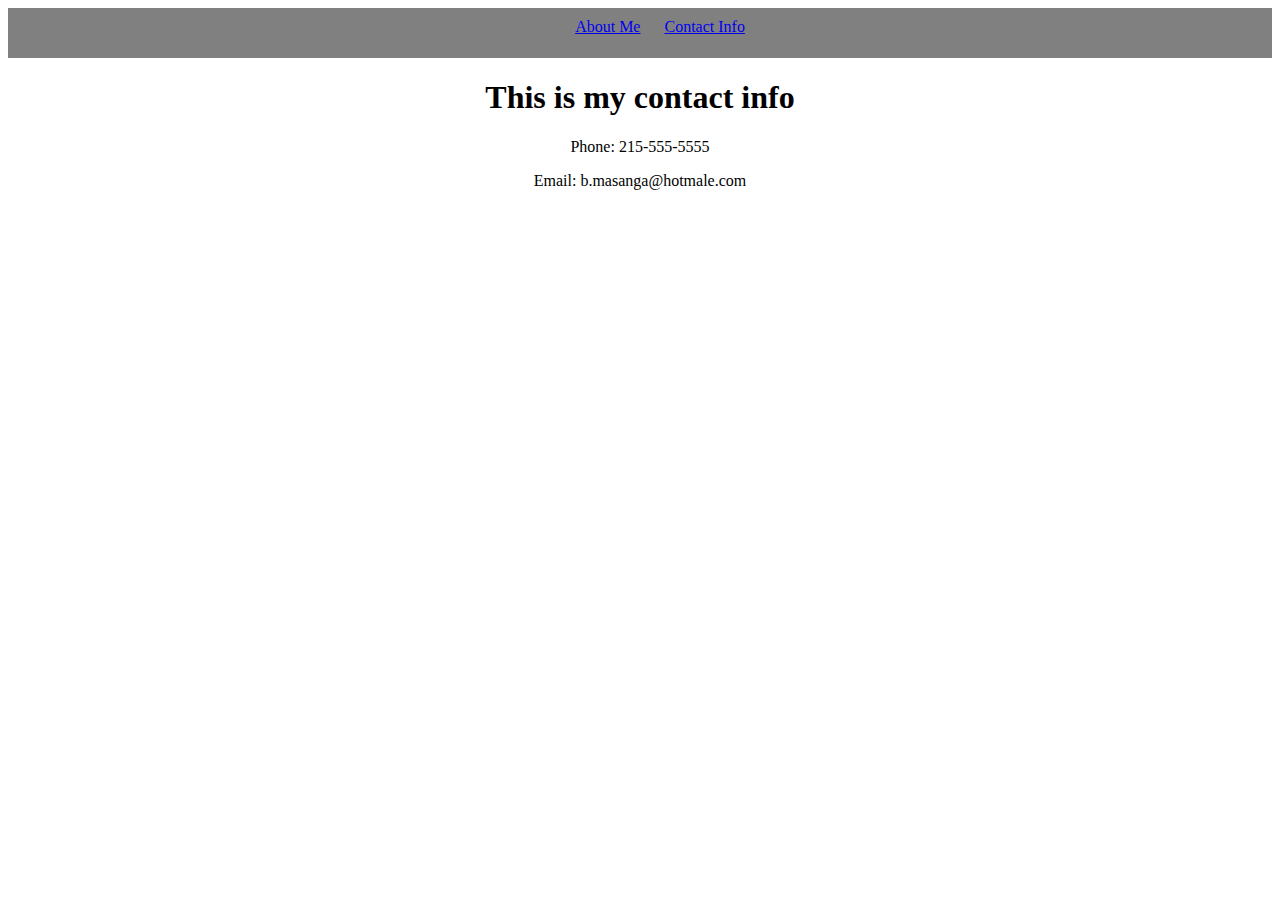
<file: contact.html>
<html>
<head>
<link rel="stylesheet" type="text/css" href="style/style.css">
</head>

	<body>

		<nav>
			<ul>
				<li><a href="index.html">About Me</a></li>
				<li><a href="contact.html">Contact Info</a></li>
			</ul>

		</nav>

		<h1> This is my contact info </h1>

		<p>Phone: 215-555-5555</p>
		<p>Email: b.masanga@hotmale.com</p>
	</body>
</html>
</file>
<file: style/style.css>
body {
	text-align: center;
	/*background-image: url(http://jojud265nia2bj9sy4ah9b61.wpengine.netdna-cdn.com/wp-content/uploads/2015/07/zoolander2-1600x900-c-default.jpg);*/
}

nav {
	background-color: gray;
	height: 50px;
}

li {
	display:inline-block;
	margin: 10px;
}

ul {
	list-style-position:  inside;
}

#first {
	color: red;
}

.others {
	text-decoration: underline;
	clear: both;
}

.picture {
	border-radius: 50%;
	border: 1px solid black;
}

#left-div {
	float: left;
}

#right-div {
	float: right;
}
</file>
